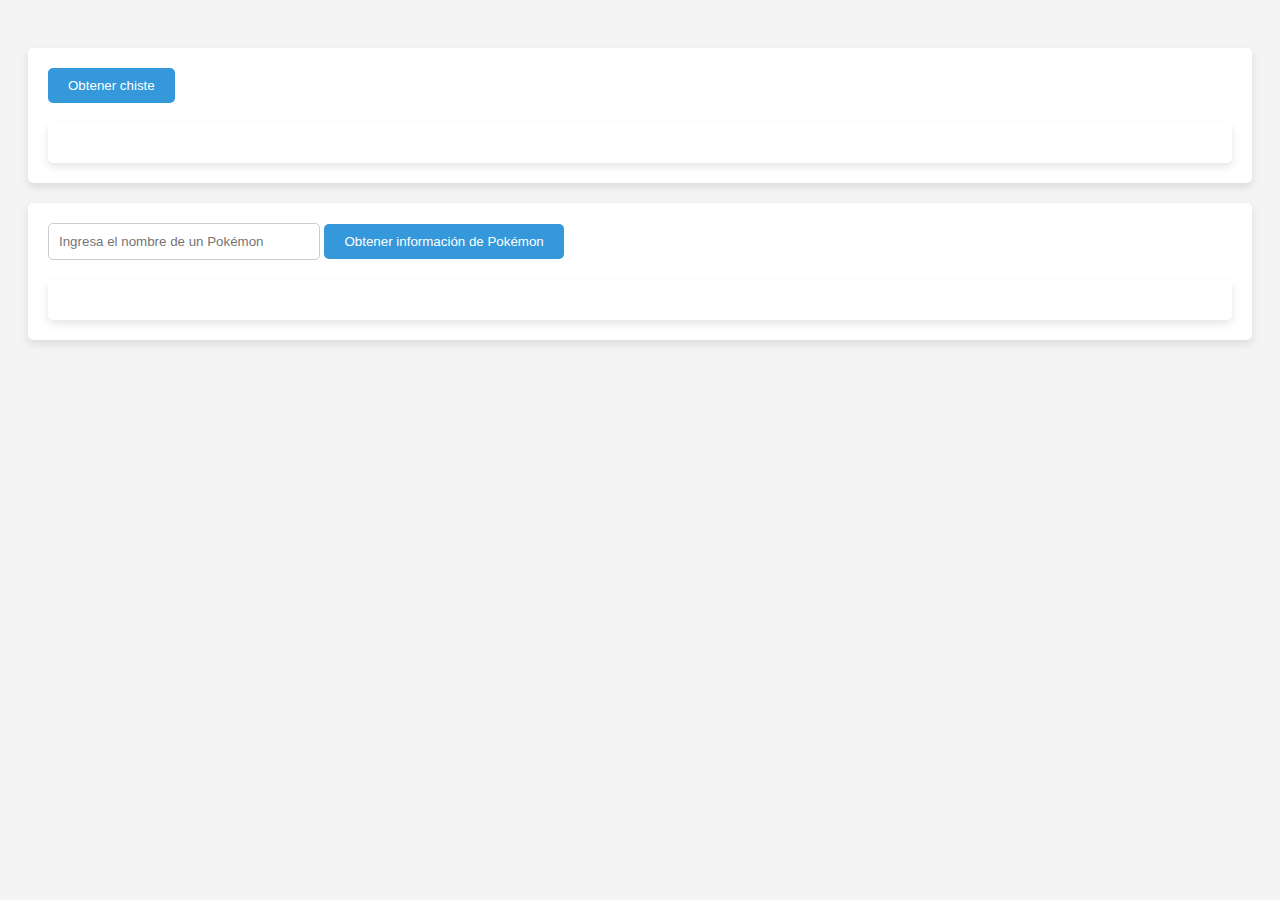
<file: AJAX/index.html>
<!DOCTYPE html>
<html lang="en">
  <head>
    <meta charset="UTF-8" />
    <meta name="viewport" content="width=device-width, initial-scale=1.0" />
    <title>Ejemplo AJAX</title>
    <link rel="stylesheet" href="styles.css" />
    <script src="https://code.jquery.com/jquery-3.6.0.min.js"></script>
  </head>
  <body>
    <div class="chiste">
      <button id="obtenerChiste">Obtener chiste</button>
      <div id="chiste"></div>
    </div>
    <div class="pokemon">
      <input
        type="text"
        id="pokemonNombre"
        placeholder="Ingresa el nombre de un Pokémon"
      />
      <button id="obtenerPokemon">Obtener información de Pokémon</button>
      <div id="infoPokemon"></div>
    </div>
    <script src="script.js"></script>
  </body>
</html>
</file>
<file: AJAX/styles.css>
body {
    font-family: 'Arial', sans-serif;
    background-color: #f4f4f4;
    padding: 20px;
}

button {
    background-color: #3498db;
    color: #ffffff;
    padding: 10px 20px;
    border: none;
    border-radius: 5px;
    cursor: pointer;
    transition: background-color 0.3s;
}

button:hover {
    background-color: #2980b9;
}

input[type="text"] {
    padding: 10px;
    border: 1px solid #ccc;
    border-radius: 5px;
    width: 250px;
}

div {
    background-color: #ffffff;
    padding: 20px;
    border-radius: 5px;
    box-shadow: 0 4px 8px rgba(0, 0, 0, 0.1);
    margin-top: 20px;
}

#chiste, #infoPokemon {
    font-size: 18px;
    color: #333;
}

.placeholder-text {
    color: #777;
    font-style: italic;
}
</file>
